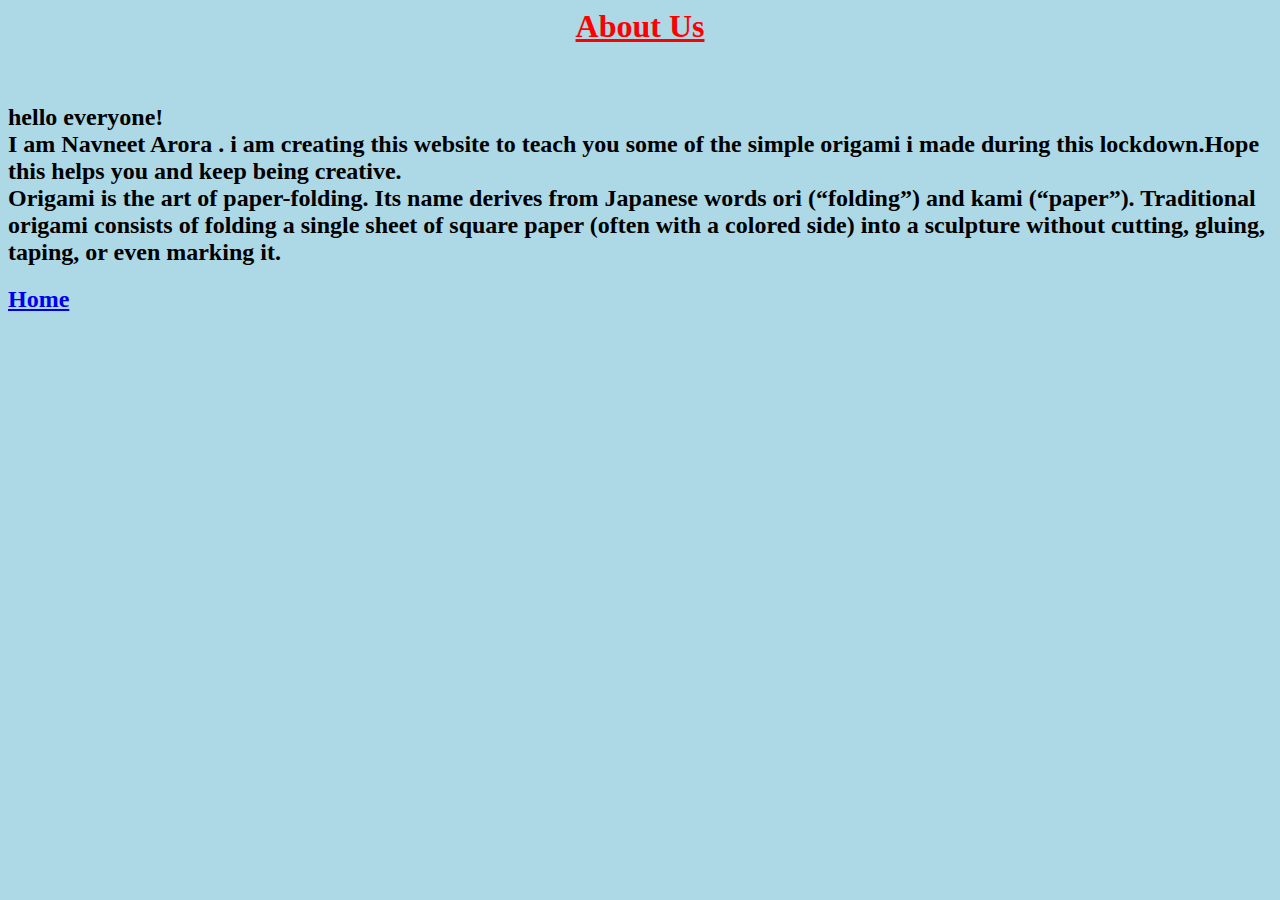
<file: about.html>
<html>
  <head>
    <title>
      Origami designs
    </title>
    <style>
      h1 {
        color:red;
      }
     
    </style>
  </head>
  <body bgcolor="lightblue">
    <h1><b><u><center>About Us</center></u></b></h1><br>

    <h2>
   hello everyone!<br>
    I am Navneet Arora . i am creating this website to teach you some of the simple origami i made during this lockdown.Hope this helps you and keep being creative.<br>
    Origami is the art of paper-folding. Its name derives from Japanese words ori (“folding”) and kami (“paper”). Traditional origami consists of folding a single sheet of square paper (often with a colored side) into a sculpture without cutting, gluing, taping, or even marking it.
    </h2>
   
   <h2> <a href="index.html">Home</a><br></h2>   
  </body>
</html>
</file>
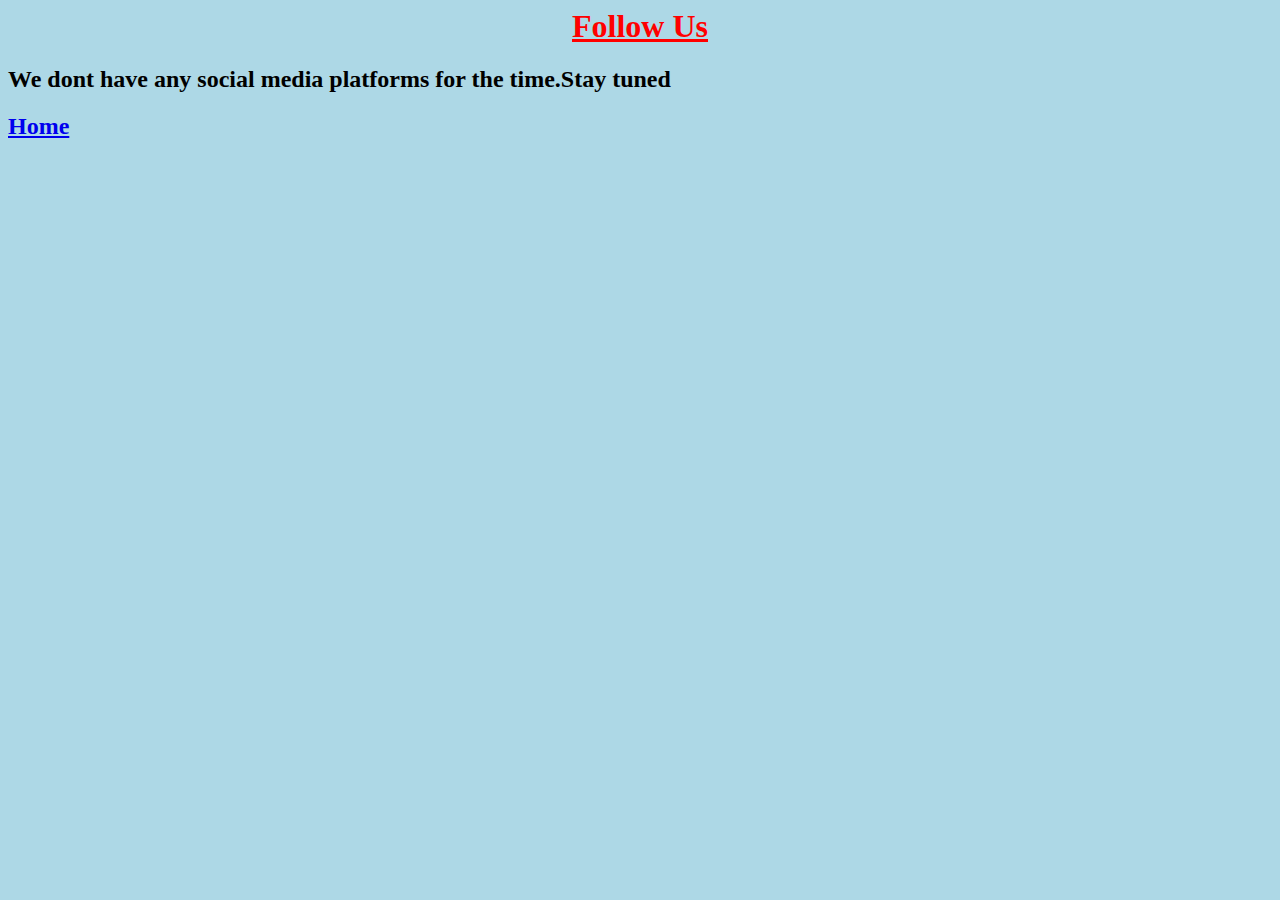
<file: followus.html>
<html>
  <head>
    <title>
      Origami designs
    </title>
    <style>
      h1 {
        color:red;
      }
     
    </style>
  </head>
  <body bgcolor= lightblue>
    <h1><b><u><center>Follow Us</center></u></b></h1>
   <h2> We dont have any social media platforms for the time.Stay tuned</h2>
   <h2> <a href="index.html">Home</a><br></h2>
  </body>
</html>
</file>
